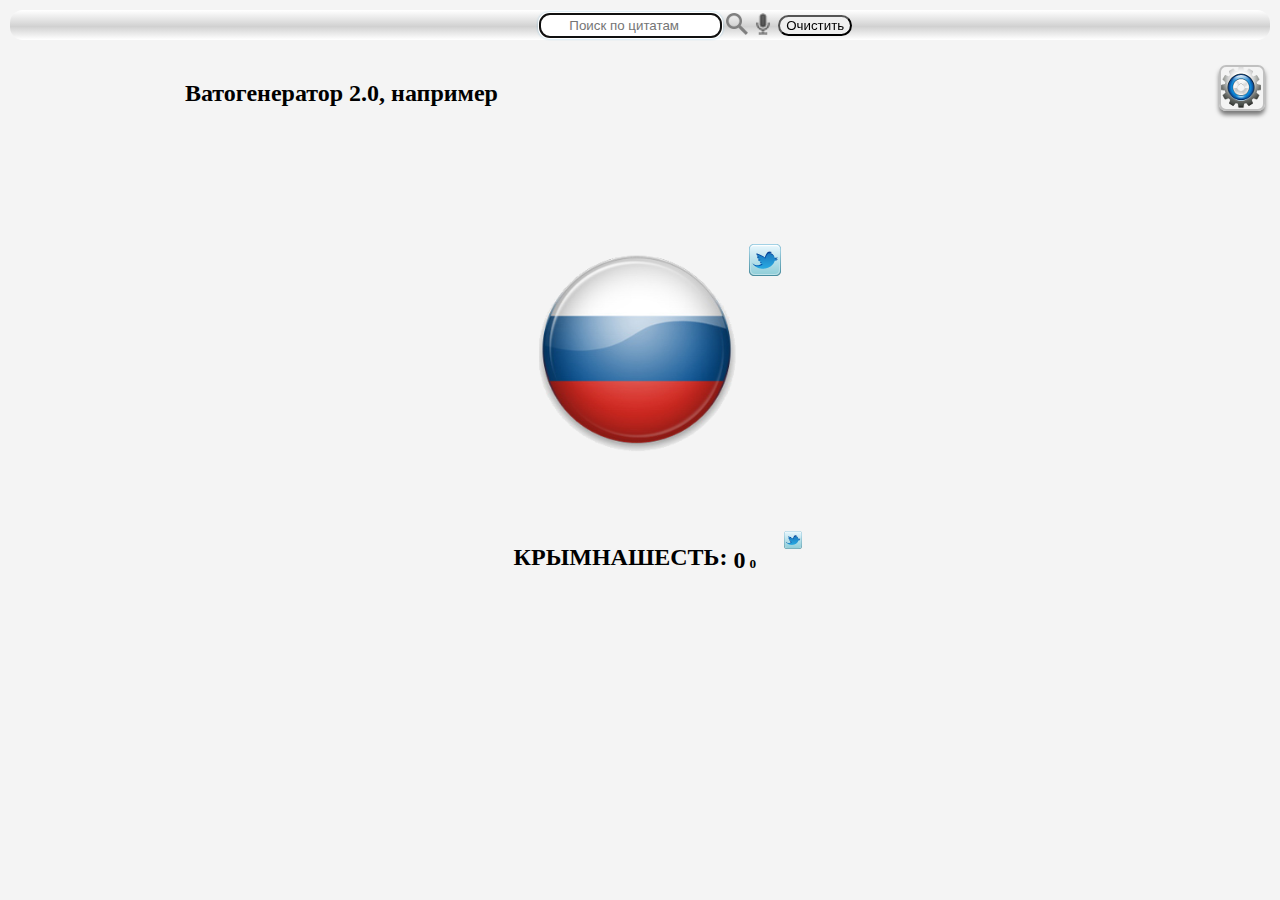
<file: index.html>
<!DOCTYPE html>
<html manifest="orig_manifest">
 <head>
     <meta charset="utf-8">
     <script src="js/jquery-2-1-1.js"></script>
     <script src="js/ion.sound-master/js/ion.sound.min.js"></script>
     <script src="js/obj.js"></script>
     <script src="js/search.js"></script>
    
     <link rel="stylesheet" href="css/style.css">

     <title>Ватогенератор 2.0</title>
     <meta name = "keywords" content = "ватогенератор, dfnjutythfnjh, ватные цитаты">
     <meta name = "description" content = "Говно, блять, пидоры! Сборник избранных вато-цитат">
     <meta name = "robots" content = "index,nofollow">
     
    <script>

            
        
        //sounds
    var s_name = [];
          ion.sound({
    sounds: [
        {
            name: "crime"
        },
        {
            name: "our"
        },
        {
            name: "computer_error"
        }

    ],
    volume: 1.0,
    path: "js/ion.sound-master/sounds/",
    preload: true
});
   
 var ran2 = 1;    
    </script>
    
 </head>
  <body>
<script>
    
$(document).ready(function(){
    if (localStorage["crimes.progress"] == undefined || NaN || null) localStorage["crimes.progress"] = '0';
    if (localStorage["crimes.progress1"] == undefined || NaN || null) localStorage["crimes.progress1"] = '0';
  
 var link1 = document.getElementById("link"); 
 var cb = document.getElementById('cb');
 var cb1 = document.getElementById('cb1');
 var sound_chbx = document.getElementById('sound_chbx');
 var maxquote = x.length;
 var tweet1 = document.getElementById("tweet_l");
 var bredR = document.getElementById("bred");
 crime_twee.href = 'https://twitter.com/intent/tweet?text=Прокачал свою крымнашесть на  ' + localStorage["crimes.progress"] + ' и ' + localStorage["crimes.progress1"] + ' крымнаша. ' + location.href;
 
 //functions

 
 
 $.fn.cotton = function(){
    ran1 = parseInt(Math.random() *(maxquote-1)) +1;
    textValColor();
    if (ran2 == 3) ran2 = 1 ;
    ion.sound.play(s_name[ran2]);
    ran2++;
    changeProgress();
    $("#small_value").text(progress.value);
    $("#crime_val").text(localStorage["crimes.progress"]);
    $('#rus').animate( { width:"185px" }, 60).animate( { width: "200px" }, 80);


  

    tweet1.href = 'https://twitter.com/intent/tweet?text=' + x[ran1];

      if (cb.checked) {
         link1.href = 'https://twitter.com/intent/tweet?text=' + x[ran1].toUpperCase() + '!11';
         $('#quote').text(x[ran1].toUpperCase());
         tweet1.href = 'https://twitter.com/intent/tweet?text=' + x[ran1].toUpperCase();
      }
    
      else {
        link1.href = 'https://twitter.com/intent/tweet?text=' + x[ran1];
        $('#quote').text(x[ran1]);
      }
        if (! cb1.checked) link1.href = "#";


    if(bredR.checked){
      var zr = randomWord();
      $("#quote").text(zr);
      tweet1.href = 'https://twitter.com/intent/tweet?text=' + zr;
      //link1.href = 'https://twitter.com/intent/tweet?text=' + zr;
    }
    
      
  }; 

  
  $.fn.caps = function(){
     if (cb.checked) $('#pcb').text('КАПС ВКЛЮЧЕН!1');
     else $('#pcb').text('Капс выключен');
      
 };
 
 $.fn.triggerTwi = function(){
     if (cb1.checked) {
         $('#pcb1').text('Твитор включен');
         $('#tweet_l').css('display','none');
     }
     else {
         $('#pcb1').text('Твитор отключен');
         $('#tweet_l').css('display','block');
     }
     
 };
 
 $.fn.triggerSound = function(){
     if (!sound_chbx.checked) {
         s_name = [];
         $('#stat_sn').text('Звук отключен');
     }
     else {
         s_name = ["", "crime", "our", "computer_error"];
         $('#stat_sn').text('Звук включен');
     }
 };

 $.fn.bredOn = function(){
    if(bredR.checked){
        $("#p_breed").text("Бред включен");
    }
    else{
        $("#p_breed").text("Бред отключен");
    }
 }
 



     
     
  
});
    </script>
               
                                                                <a href="https://twitter.com/share" id = "twi" class="twitter-share-button"  data-text ="qwer" data-size="large" data-dnt="false"></a>
     
    <script>!function(d,s,id){var js,fjs=d.getElementsByTagName(s)[0],p=/^http:/.test(d.location)?'http':'https';if(!d.getElementById(id)){js=d.createElement(s);js.id=id;js.src=p+'://platform.twitter.com/widgets.js';fjs.parentNode.insertBefore(js,fjs);}}(document, 'script', 'twitter-wjs');</script>
    
    <header>
        
      <div id = "searchblock">
        
        
         <form id = "qwe1"  method="" onsubmit="return false;">
            <input name="q" id ="search_f" type="search" placeholder="Поиск по цитатам"  autofocus >
            <input type="image" id = "search_b" src="img/search.png" alt = "найти" onclick = "$(this).searchQuote();" value="Найти">
            <input type="image" id = "web-speech" src = "img/mic.png" title = "Голосовой поиск" onclick="startButton(event);" alt = "Голосовой">
            <input type="button" id="clear_btn" onclick = "$(this).searchClear();" value="Очистить">
            
            </form>
         
         </div>
        
        <div id = "must_no">
            <a href="#" id = "close_must_no">X</a>
            <img id = "no_remove" src = "img/no_remove.jpg">
            <p><h1 id = "no_so">Нельзя просто так взять и полностью удалить все данные</h1></p>
            <p id = "confirm">Ну на самом деле можно. Вы действительно хотите полностью удалить свою крымнашесть?</p>
             <p id ="sol"><a href = "#" id = "cansel" class = "vote">отмена </a><a href="#" id = "ok" class = "vote"> удалить</a></p>
        </div>
        <div id = "overlay"></div>
         <h1 id = "data_cl">Данные удалены</h1>   
            
        <a href="#"><div id = "setting"></div></a>

          <div id = "setting_window">
          <a href = "#"><span id = "close">X</span></a>
          
          <span id ="triggers">
     <input type = "checkbox" id = "cb" onchange = "$(this).caps();">
            <p id = "pcb" class="chbx_txt">Капс отключен</p>
     <input type = "checkbox" id = "cb1" onchange = "$(this).triggerTwi()">
            <p id = "pcb1" class="chbx_txt">Твитор отключен</p>
     <input type = "checkbox" id = "sound_chbx" onchange = "$(this).triggerSound();">
            <p id = "stat_sn" class="chbx_txt">Звук отключен</p>
     <input type = "checkbox" id = "bred" onchange = "$(this).bredOn();">
            <p id = "p_breed" class = "chbx_txt"> Бред отключен</p>
            
            
     </span>
          
          
          <p id = "clear_data"  class = "set_data"><a href="#">очистить данные</a></p> 
          <p id = "beckup_data"  class = "set_data"><a href="#">востановить данные</a></p>
          <p id = "remove_data"  class = "set_data"><a href = "#">полностью удалить данные</a></p>
          <p id = "auto_c"  class = "set_data"><a href = "#">автомат</a></p>
          <p id = "stop_c"  class = "set_data"><a href = "#">стоп автомат</a></p>
          </div>  
        <progress id = "step_t" class = "bar_step" max = 300 value = "0" ></progress>
        
        <h2 id = "quote">Ватогенератор 2.0, например
    
        </h2>
        <progress id = "step" class = "bar_step" max = 300 value = "0" ></progress>
    
    </header>
    <div id = "main"> 
     
     
     
     <a id = "tweet_l" href = "https://twitter.com/intent/tweet?text=" ><img src="img/twit.png"></a>
     
     <a id = "link" onclick = "$(this).cotton();" href = "https://twitter.com/intent/tweet?text=" title="заватить" > 
     <img id="rus" src="img/russia.png" width="200">
     </a>
     
     <script src = "js/web-speech.js"></script>
           
    </div>
    
    <div id = "textvalue">
        
         <p id = "txt_value"><h2>КРЫМНАШЕСТЬ:</h2><a id = "crimes_twee" href = "https://twitter.com/intent/tweet?text=" ><img id = "tweet_crimes" src="img/twit.png"></a>
         
         <div id = "data_dig_crime">
          <h2 id = "crime_val" class = "dig_val">0</h2>
          <h5 id = "small_value" class = "dig_val">0</h6>
          
        </div>
        
        </p>
        

    </div>
    
    
    

    <div id = "bar">
        
        
       <progress id = "progress_b"  max = "100" value = "0"></progress>

    <script>
    
    

    </script>
    <script src = "js/crime_bar.js"></script>
    <script src = "js/datacrime.js"></script>
    </div>
    

    

    


    
 </body>
 </html>
</file>
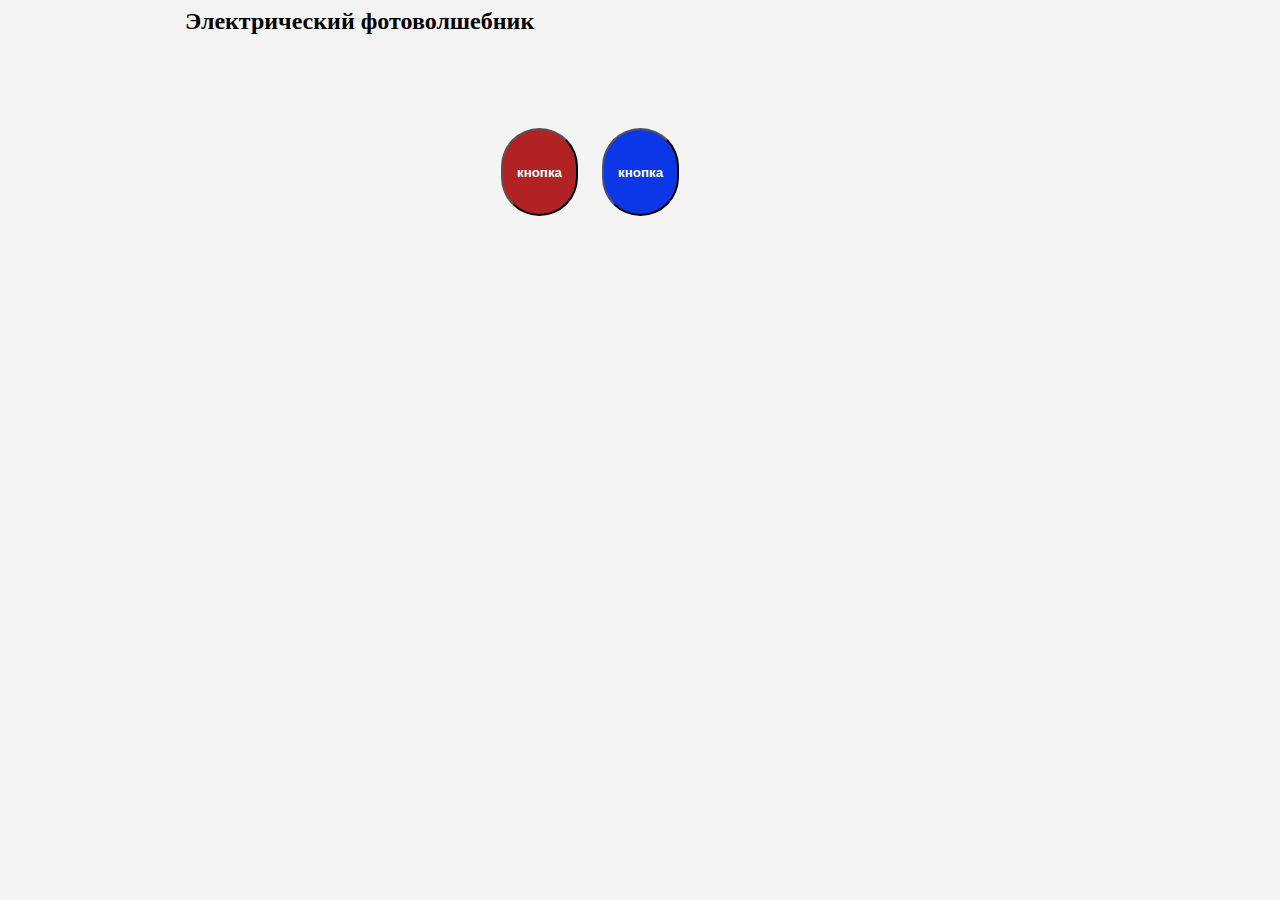
<file: v/index.html>
<html>
 <head>
     <meta charset="utf-8">
     <script src="../js/jquery-2-1-1.js"></script>

     <script src="obj.js"></script>

    
     <link rel="stylesheet" href="../css/style.css">

     <title>Электрический Вязовов</title>
     <meta name = "keywords" content = "Электрический Вязовов">
     <meta name = "description" content = "Выеби свой мозг">
     <meta name = "robots" content = "index,nofollow">

     <style>
     #qwe{
      margin-left: 39%;
     }
     .but{
       width:10%;
       height:10%;
       
       border-radius:55px;
       color:#fff;
     }
     #but1{
      background-color: #B22222;
     }
     #but2{
      margin-left: 20px;
      background-color: #0C37E6;
     }
     </style>



</head>
<body>
 <script>
 $(document).ready(function(){

  $.fn.photoWiz = function(){
     var qwe = randomWord();
     $("#quote").text(qwe);
  }
 
  $.fn.photoWiz1 = function() {
    var qwe = randomClause();
    $("#quote").text(qwe);
  }


 });




 </script>



<h2 id = "quote"> Электрический фотоволшебник </h2>






<div id ="qwe">
 <button class = "but" id = "but1" type = "button" onClick = "$(this).photoWiz();"> <h4>кнопка</h4> </button>
 <button class = "but" id = "but2" type = "button" onClick = "$(this).photoWiz1()"> <h4>кнопка</h4> </button>
</div>












</body>
</html>
</file>
<file: css/style.css>
body{
margin:0, auto;
background: #f4f4f4;
}
a {
color: #000;
text-decoration: none;
}
a:visited{
color: #000;
}


/* search block style */
#searchblock{
border: solid 2px #f4f4f4;
padding: 2pt 0 2pt 0;
border-radius:15px;
background: -moz-linear-gradient(top, #fefefe 2%,  #d1d1d1 55%, #fefefe 98%);
background: -webkit-linear-gradient(top, #fefefe 2%,  #d1d1d1 55%, #fefefe 98%);
}


#search_f{
height:25px;
border: solid 1px #c0c0c0;
border-radius:10px;
-webkit-border-radius:10px;
text-align:center;
}
#search_f:focus{

border:solid 1px #39c;
box-shadow: 0 0 3px #39c;
}
#search_b, #web-speech{
margin-bottom:-5px;
}
#clear_btn{
border-radius:25px;
}
#qwe1{
margin-left:42%;
}


#setting{
position:fixed;
right:15px;
top: 65px;
border: solid 2px #c0c0c0;
border-radius: 7px;
width:42px;
height:42px;
background-image: url(../img/setting.png);
background-repeat: no-repeat;
box-shadow: 0 4px 4px rgba(0,0,0,0.5);
}
#setting_window{
position:fixed;
top:120px;
right:15px;
min-width:180px;
display:none;
background:#f8f8f8;
border: solid 2px #c0c0c0;
border-radius:8px;
box-shadow: 0 2px 2px rgba(0,0,0,0.5);
float:left;
}
#close{
color:#660000;
margin-left:90%;
padding:2px;
border: solid 1px #c0c0c0;
border-radius: 5px;
}
#quote{ 
min-height:100px;
min-width:600px;
padding-left: 14%;
padding-right: 10%;
z-index: -1;
color:#000;
}
.twitter-tweet-button {
position:absolute;
}
#twi{
position:absolute;
display:none;
}
#link{
}
.reg{
color:#660000;
}
.quote_s{

}
#main{
float:left;
margin-top:0%;
margin-left:42%;
}
#rus{
position:absolute;
margin-top:10px;
}
#triggers{
min-width:300px;
min-height:200px;
}
.chbx_txt{
margin-left: 24px;
margin-top:-22px;
font-family: 'Times New Roman', Times, serif;
font-size: 150%;
}
#stop_c{
display:none;
}
#tweet_l{
position:absolute;
margin-left: 210px;
}
#sound_st{
padding-top:220px;
}
#bar{
margin-top:100px;
margin-left:4%;
}
.bar_step{
height: 3px;
border: 0;
background: #f4f4f4;
}
.bar_step::-webkit-progress-value{
background:#660000;
}
.bar_step::-webkit-progress-bar{
background: #f4f4f4;
}
.bar_step::-moz-progress-bar {
background: #660000;
}
#step{
margin-bottom: 40px;
margin-left:20%;
width:60%;
}
#step_t{
margin-left: auto;
width: 100%;
}

#progress_b{
width:99%;
height:21px;
background: #f4f4f4;
border:0;
}
#progress_b::-webkit-progress-bar{
background: #f4f4f4;
} 
#progress_b::-webkit-progress-value {
    background-image: url(../img/progress.png);
    
}
#progress_b::-moz-progress-bar {
    background-image: url(../img/progress.png);
    
}
#textvalue{
margin-top: 300px;
margin-left:40%;
}
#txt_value{
font-family: 'Arial','Times New Roman', Times, serif;
font-size: 150%;
}
#data_dig_crime{
display:block;
margin-top: -0.19%;
margin-left: 220px;
}
.dig_val{
display:inline;
}
#small_value{
margin-top: 0px;
margin-left: 0px;
}
#clear_data{
width: 110pt;
}
.set_data{
margin-left:7px;
padding: 5px 10px 5px 10px;
border: solid 1px #0c0c0;
border-radius:8px;
}

#tweet_crimes{
width:18px;
display:block;
}
#crimes_twee{
display:block;
width:20px;
margin-left:270px;
margin-top:-60px;
}
#must_no{
position:absolute;
right:20%;
top:8%;
width:60%;
float:left;
background: #f4f4f4;
border: solid 4px #c0c0c0;
border-radius: 8px;
display:none;
}

#no_so{
padding: -10px 5px -5px 5px;
text-align:center;
}
#no_remove{
width: 88%;
padding: 20px 0px 0px 5.7%; /*верхний правый нижний левый блять заебался не запомню никак*/
}
#overlay{
display:none;
position:absolute;
left:1%;
width:98%;
height:99%;
border: solid 2px #000;
border-radius:10px;
background:#000;
opacity: 0.4;
z-index:15;
}
#close_must_no{
display:block;
margin-top:5px;
margin-left: 97%;
color:#660000;
}
#confirm{
padding:5px;
margin-left: 10px;
}
#sol{
padding-right:8px;
height:20px;
float:right;
color:#fff;
}
.vote{
margin:auto;
padding:2px 5px 2px 5px;
border: solid 1px ##567CA4;
border-radius:6px;
background: #567CA4;
color:c0c0c0;
}
.vote:first-child{
margin-right: 7px;
}
.vote:hover{
background:rgba(50, 100, 151, 0.7);
}
.vote:visited{
color:#c0c0c0;
}
#data_cl{
position:absolute;
z-index:30;
display:none;
color:#660000;
top:30%;
left:30%;
font-size:400%;
}
</file>
